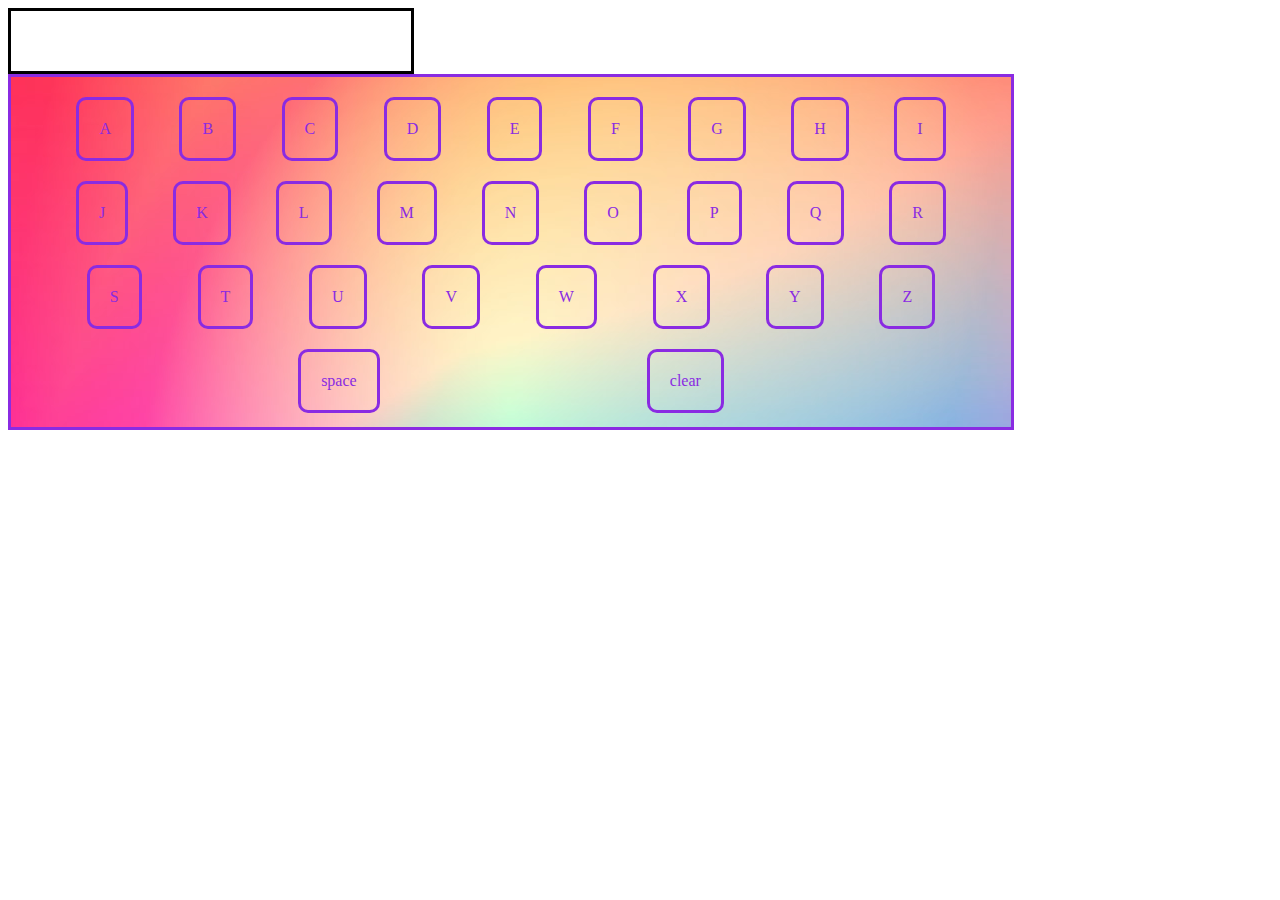
<file: index.html>
<!DOCTYPE html>
<html>
    <head>
        <title>Title</title>
        <link rel="stylesheet" href="styles.css"/>

    </head>
    <body>
        <div class='fullDocument'>
            <div id='screen'></div>

            <div id='keyboard'>
                <div class='row'>
                    <div class=' button letter'>A</div>
                    <div class=' button letter'>B</div>
                    <div class=' button letter'>C</div>
                    <div class=' button letter'>D</div>
                    <div class=' button letter'>E</div>
                    <div class=' button letter'>F</div>
                    <div class=' button letter'>G</div>
                    <div class=' button letter'>H</div>
                    <div class=' button letter'>I</div>
                </div>
                <div class='row'>
                    <div class=' button letter'>J</div>
                    <div class=' button letter'>K</div>
                    <div class=' button letter'>L</div>
                    <div class=' button letter'>M</div>
                    <div class=' button letter'>N</div>
                    <div class=' button letter'>O</div>
                    <div class=' button letter'>P</div>
                    <div class=' button letter'>Q</div>
                    <div class=' button letter'>R</div>
                </div>
                <div class='row'>
                    <div class=' button letter'>S</div>
                    <div class=' button letter'>T</div>
                    <div class=' button letter'>U</div>
                    <div class=' button letter'>V</div>
                    <div class=' button letter'>W</div>
                    <div class=' button letter'>X</div>
                    <div class=' button letter'>Y</div>
                    <div class=' button letter'>Z</div>
                </div>
                <div class='row'>
                    <div class=' button' id='space'>space</div>
                    <div class=' button' id='clear'>clear</div>
                </div>

            </div>

        </div>
        <script src="script.js"></script>
    </body>
</html>
</file>
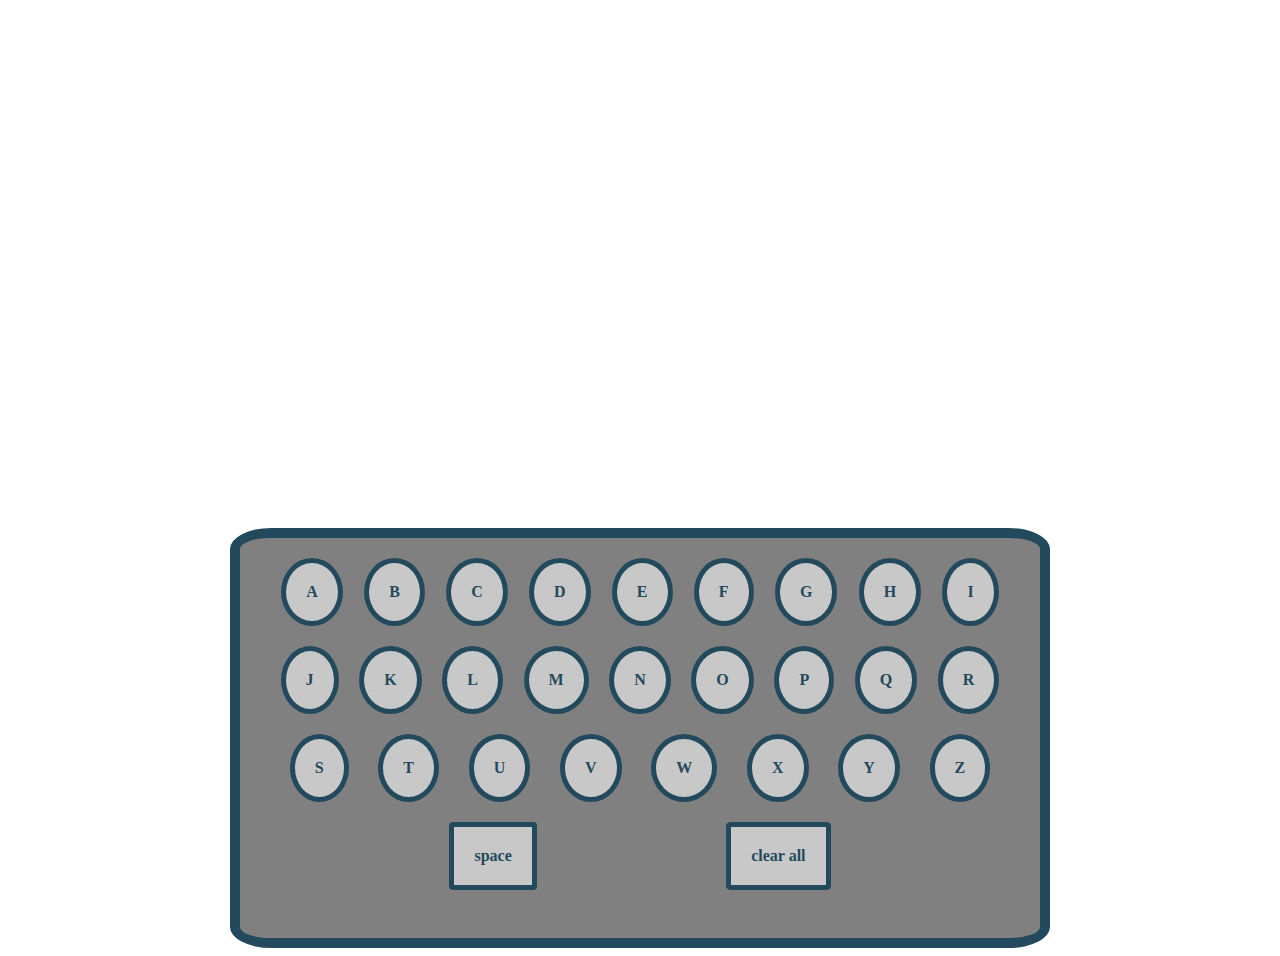
<file: Keyboard/index.html>
<!DOCTYPE html>
 <html>
   <head>
    <title>Title</title>
    <link rel='stylesheet' href="styles.css"/>
   </head>
   <body>
    <div class='fullDoc'>
        
        <div class='screenBr'>
            <div id='screen'></div>
        </div>
   
      <div id='keyboard'>

        <div class='row'>
          <div class= 'button letter'>A</div>
          <div class='button letter'> B </div>
          <div class='button letter'> C </div>
          <div class='button letter'> D </div>
          <div class='button letter'> E </div> 
          <div class='button letter'> F </div>
          <div class='button letter'> G </div>
          <div class='button letter'> H </div>
          <div class='button letter'> I </div>
        </div>

        <div class='row'>
          <div class= 'button letter'>J</div>
          <div class='button letter'> K </div>
          <div class='button letter'> L </div>
          <div class='button letter'> M </div>
          <div class='button letter'> N </div> 
          <div class='button letter'> O </div>
          <div class='button letter'> P </div>
          <div class='button letter'> Q </div>
          <div class='button letter'> R </div>
        </div>

        <div class='row'>
          <div class= 'button letter'>S</div>
          <div class='button letter'> T </div>
          <div class='button letter'> U </div>
          <div class='button letter'> V </div>
          <div class='button letter'> W </div> 
          <div class='button letter'> X </div>
          <div class='button letter'> Y </div>
          <div class='button letter'> Z </div>
        </div>

        <div class='row'>
          <div class='button' id='space'>space</div>
          <div class='button' id='clear'>clear all</div>
        </div>
      
      </div>
    </div>
        <script src="script.js"></script>
   </body>
</html>
</file>
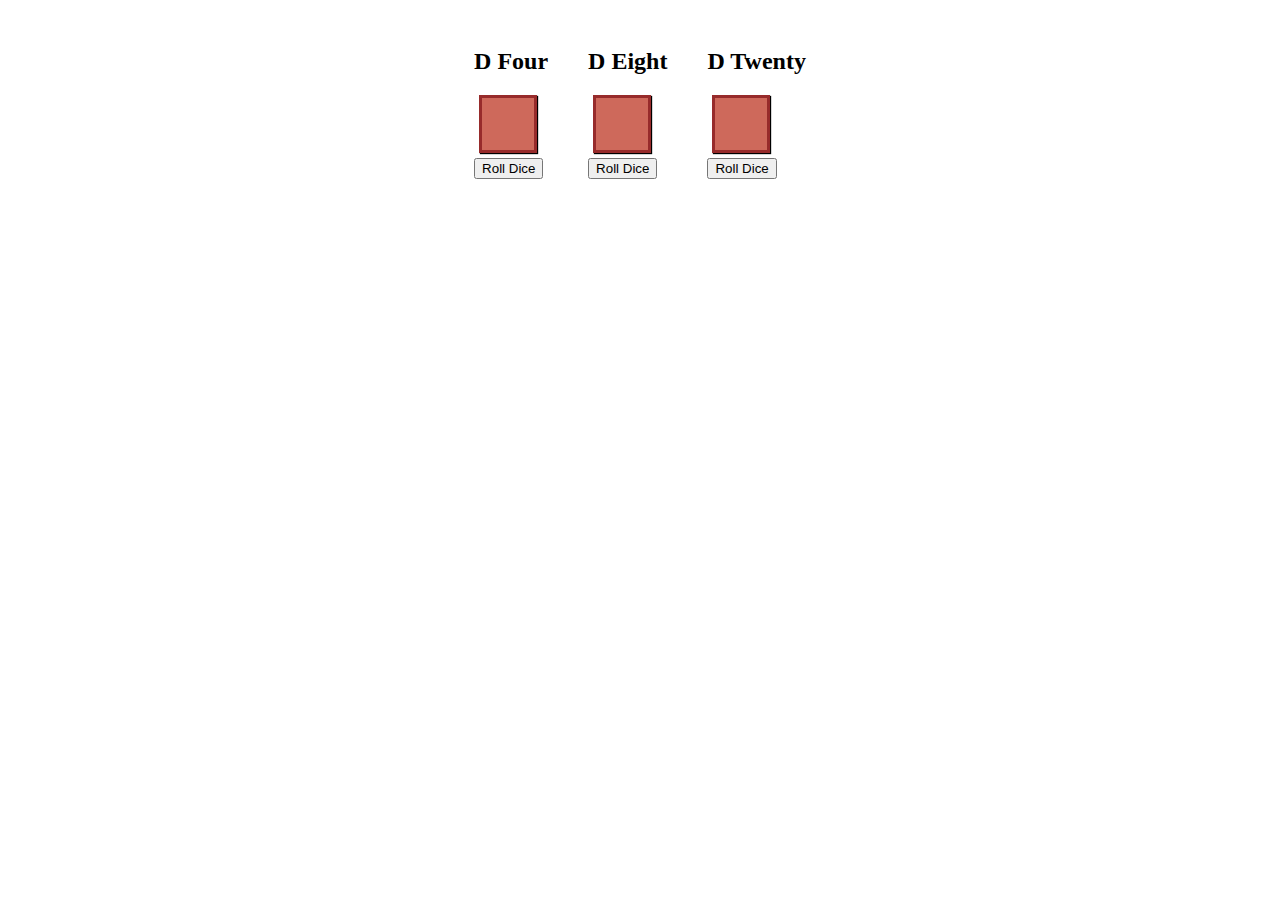
<file: AfterSchoolCodingSession/Dice/index.html>
<html>

<head>
    <title>Dice Simulator</title>
    <link rel="stylesheet" href="styles.css">
</head>

<body>
    <div class='allDice'>
        <div class='diceContainer'>
            <h2>D Four</h2>
            <div id='die1' class="dice"></div>
            <button onClick='rollDOne()'>Roll Dice</button>
        </div>

        <div class='diceContainer'>
            <h2>D Eight</h2>
            <div id='die2' class="dice"></div>
            <button onClick='rollDTwo()'>Roll Dice</button>
        </div>

        <div class='diceContainer'>
            <h2>D Twenty</h2>
            <div id='die3' class="dice"></div>
            <button onClick='rollDThree()'>Roll Dice</button>
        </div>
    </div>

    <script src="script.js"></script>
</body>

</html>
</file>
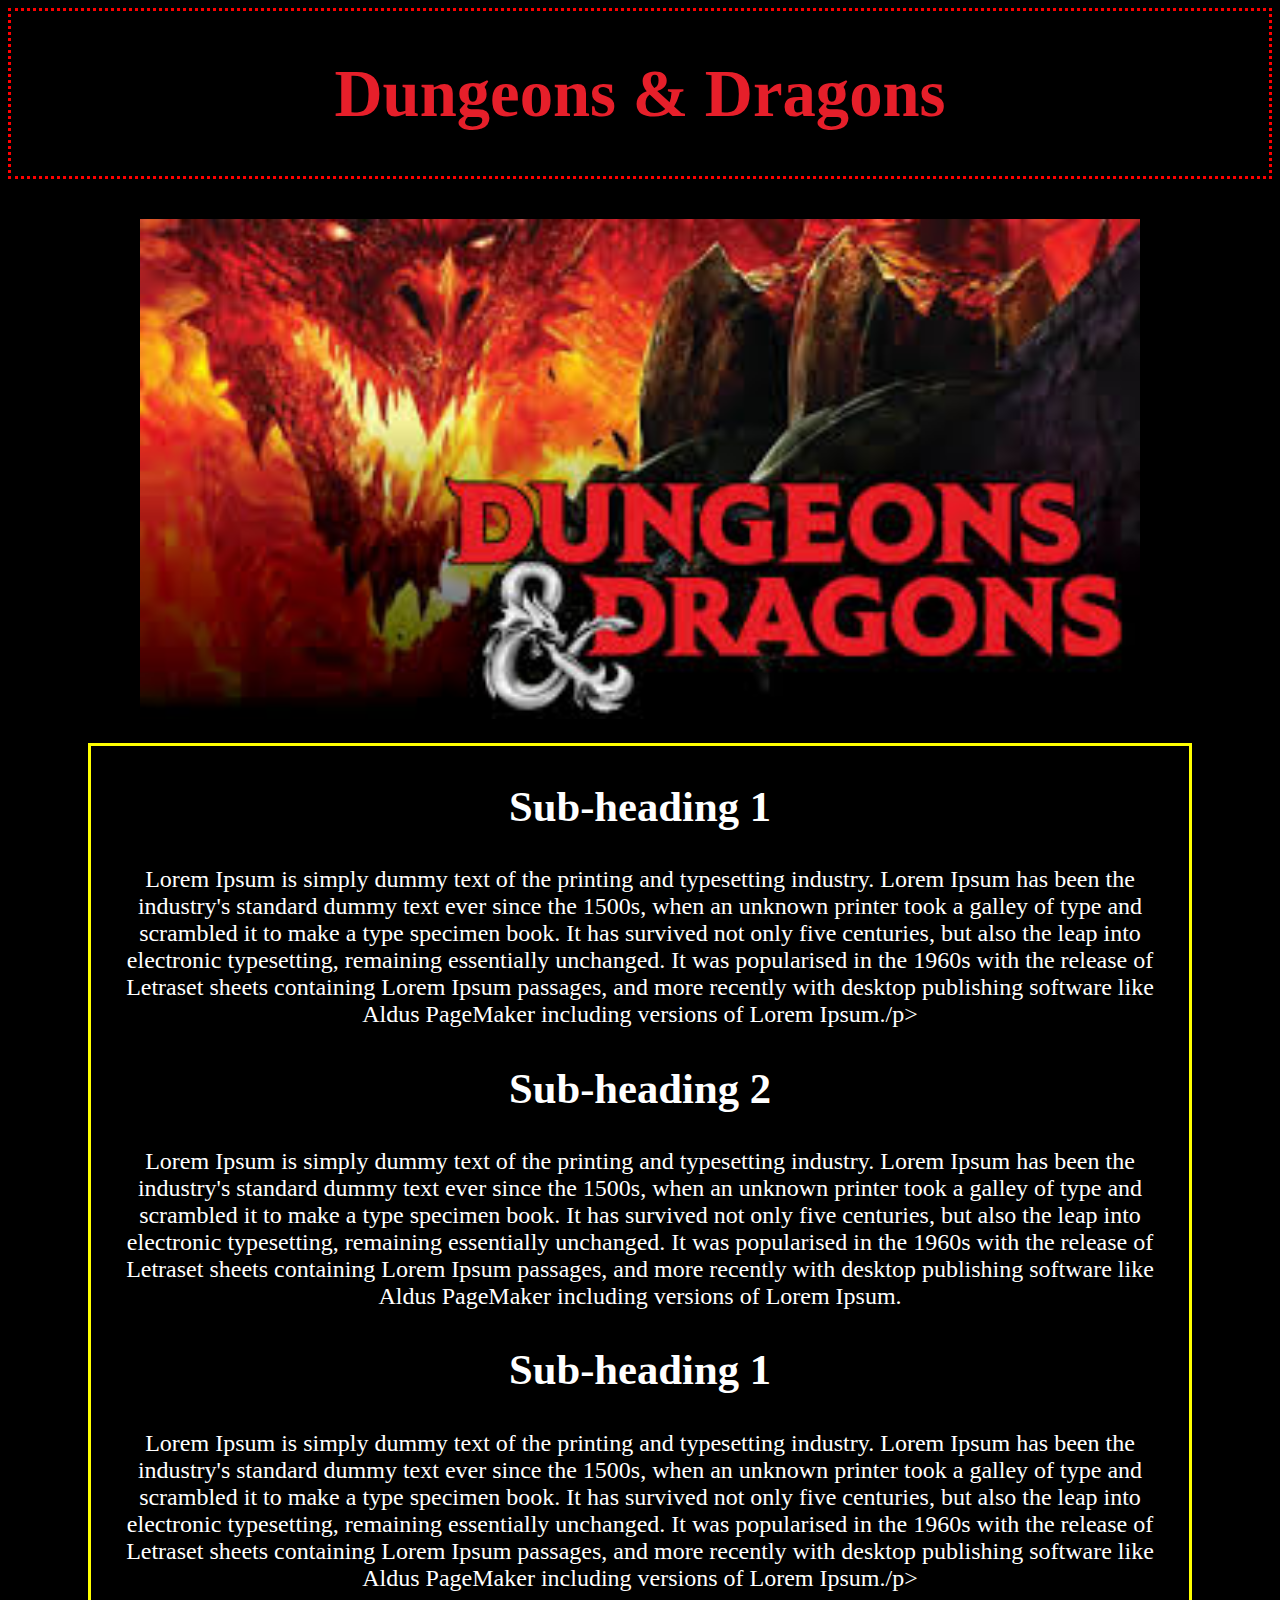
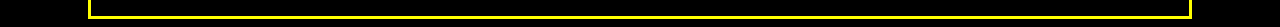
<file: AfterSchoolCodingSession/FirstHTML/index.html>
<!DOCTYPE html>
 <html>
     <head>
         <title>DND</title>
         <link rel='stylesheet' href='styles.css'/>
     </head>

     <body>
         <div class='container1'>
            <h1>Dungeons & Dragons</h1>
         </div>
        
         <div class='container2'>
            <img src='dnd.jpg'>
         </div>
         
         <div class='container3'>
         <h2>Sub-heading 1</h2>
         <p>Lorem Ipsum is simply dummy text of the printing and typesetting industry. Lorem Ipsum has been the industry's standard dummy text ever since the 1500s, when an unknown printer took a galley of type and scrambled it to make a type specimen book. It has survived not only five centuries, but also the leap into electronic typesetting, remaining essentially unchanged. It was popularised in the 1960s with the release of Letraset sheets containing Lorem Ipsum passages, and more recently with desktop publishing software like Aldus PageMaker including versions of Lorem Ipsum./p>

         <h2>Sub-heading 2</h2>
         <p>Lorem Ipsum is simply dummy text of the printing and typesetting industry. Lorem Ipsum has been the industry's standard dummy text ever since the 1500s, when an unknown printer took a galley of type and scrambled it to make a type specimen book. It has survived not only five centuries, but also the leap into electronic typesetting, remaining essentially unchanged. It was popularised in the 1960s with the release of Letraset sheets containing Lorem Ipsum passages, and more recently with desktop publishing software like Aldus PageMaker including versions of Lorem Ipsum.</p>
        
         <h2>Sub-heading 1</h2>
         <p>Lorem Ipsum is simply dummy text of the printing and typesetting industry. Lorem Ipsum has been the industry's standard dummy text ever since the 1500s, when an unknown printer took a galley of type and scrambled it to make a type specimen book. It has survived not only five centuries, but also the leap into electronic typesetting, remaining essentially unchanged. It was popularised in the 1960s with the release of Letraset sheets containing Lorem Ipsum passages, and more recently with desktop publishing software like Aldus PageMaker including versions of Lorem Ipsum./p>

         </div>

     </body>
 </html>
</file>
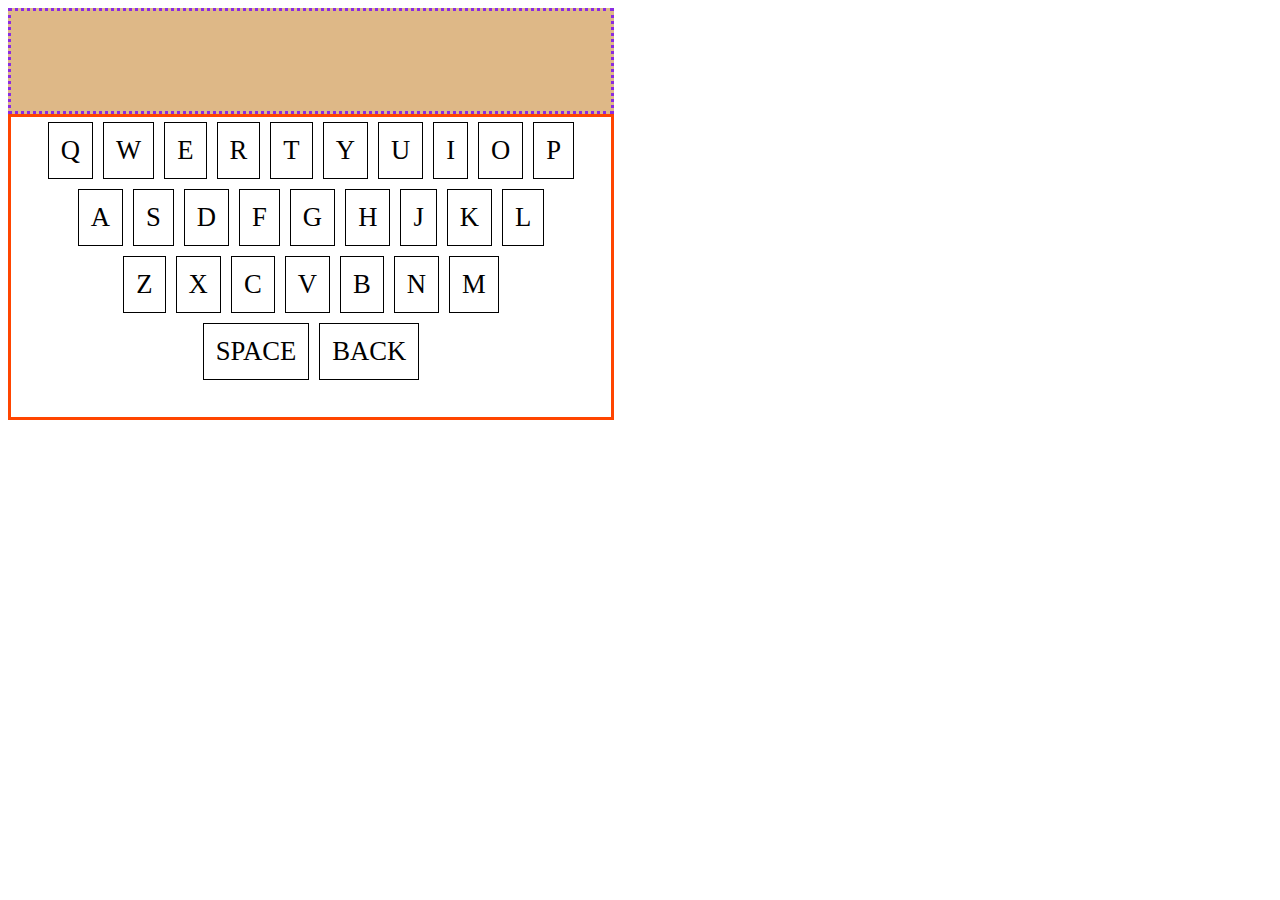
<file: AfterSchoolCodingSession/Keyboard-Tayden/index.html>
<!DOCTYPE html>
<html>
    <head>
        <title>Keyboard</title>
        <link rel='stylesheet' href='styles.css'/>
    </head>
    <body>
        <div id='screen'></div>
        
        <div id='keyboard'>

            <div class='row'>
                <div class= 'button letter'>Q</div>
                <div class= 'button letter'>W</div>
                <div class= 'button letter'>E</div>
                <div class= 'button letter'>R</div>
                <div class= 'button letter'>T</div>
                <div class= 'button letter'>Y</div>
                <div class= 'button letter'>U</div>
                <div class= 'button letter'>I</div>
                <div class= 'button letter'>O</div>
                <div class= 'button letter'>P</div>
            </div>

            <div class='row'>
                <div class= 'button letter'>A</div>
                <div class= 'button letter'>S</div>
                <div class= 'button letter'>D</div>
                <div class= 'button letter'>F</div>
                <div class= 'button letter'>G</div>
                <div class= 'button letter'>H</div>
                <div class= 'button letter'>J</div>
                <div class= 'button letter'>K</div>
                <div class= 'button letter'>L</div>
            </div>

            <div class='row'>
                <div class= 'button letter'>Z</div>
                <div class= 'button letter'>X</div>
                <div class= 'button letter'>C</div>
                <div class= 'button letter'>V</div>
                <div class= 'button letter'>B</div>
                <div class= 'button letter'>N</div>
                <div class= 'button letter'>M</div>
            </div>

            <div class='row'>
                <div class='button space'>SPACE</div>
                <div class='button back'>BACK</div>
            </div>
            
        </div>

        <script src='script.js'></script> 
    </body>
</html>
</file>
<file: styles.css>
#screen{
    width: 400px;
    height: 60px;
    border: solid;
}

#keyboard{
    border: solid;
    width: 1000px;
    height: 350px;
    color: blueviolet;
    background-image: url('photo.jpg');
}

.row{
    display: flex;
    justify-content: space-evenly;
    margin: 20px;
}

.button{
    border: solid;
    border-radius: 10px;
    padding: 20px;
}
</file>
<file: Keyboard/styles.css>
#screen{
    width: 650px;
    height: 300px;
    color: rgb(53, 94, 59);
    margin-left: 80px;
    font-size: 32pt;
    word-wrap: break-word;
  }
  
  .screenBr{
    height: 500px;
    width: 800px;
    background-image: url('https://img.favpng.com/17/3/4/computer-monitor-drawing-cartoon-png-favpng-fGEexiviaDW59uhgpxGrp5L5m.jpg');
  padding-top: 20px;
  }
  
  #keyboard{
    border: solid 10px rgb(35,74,92);
    border-radius: 5%;
    width: 800px;
    height: 400px;
    align-items: center;
    background-color: gray;
  }
  
  .row{
    display: flex;
    justify-content: space-evenly;
    margin: 20px;
  }
  
  .button{
    border: solid rgb(35,74,92) 5px;
    padding: 20px;
    color: rgb(35,74,92);
    font-weight: 600;
    border-radius: 5%;
    background-color: rgb(200,200,200);
  }
  
  .letter{
    border-radius: 50%;
  }
  
  .fullDoc{
    display: flex;
    flex-direction: column;
    justify-content: center;
    align-items: center;
  }
</file>
<file: AfterSchoolCodingSession/Dice/styles.css>
.dice{
    width: 32px;
    height: 32px;
    background-color: rgb(206, 105, 91);
    border: 3px solid rgb(151, 43, 43);
    box-shadow: 1px 1px 1px black;
    padding: 10px;
    font-size: 24px;
    text-align: center;
    margin: 5px;
}

.diceContainer{
    margin: 20px;
}

.allDice{
    display: flex;
    justify-content: center;
}
</file>
<file: AfterSchoolCodingSession/FirstHTML/styles.css>
h1{
    color:rgb(230,31,42);
    font-size: 50pt;
}
h2{
    font-family: Georgia, 'Times New Roman', Times, serif;
    font-size: 32pt;
}

p{
    font-size: 24px;
}

.container1{
    border: dotted red;
    margin-bottom: 20px;
    margin: fit-content;
}

.container2{
    padding: 20px;
}

body{
    text-align: center;
    background-color: black;
}

img{
    width: 1000px;
    height: auto;
}

.container3{
    border: solid yellow;
    margin-right: 80px;
    margin-left: 80px;
    padding-left: 20px;
    padding-right: 20px;
    color: white;
}
</file>
<file: AfterSchoolCodingSession/Keyboard-Tayden/styles.css>
#screen{
    border: 3px dotted blueviolet;
    width:600px;
    height: 100px;
    background-color: burlywood;
}

#keyboard{
    border: 3px solid orangered;
    width: 600px;
    height: 300px;
}

.row{
    display: flex;
    justify-content: center;
}

.button{
    border: 1px solid;
    padding: 12px;
    font-size: 20pt;
    margin: 5px;
}
</file>
